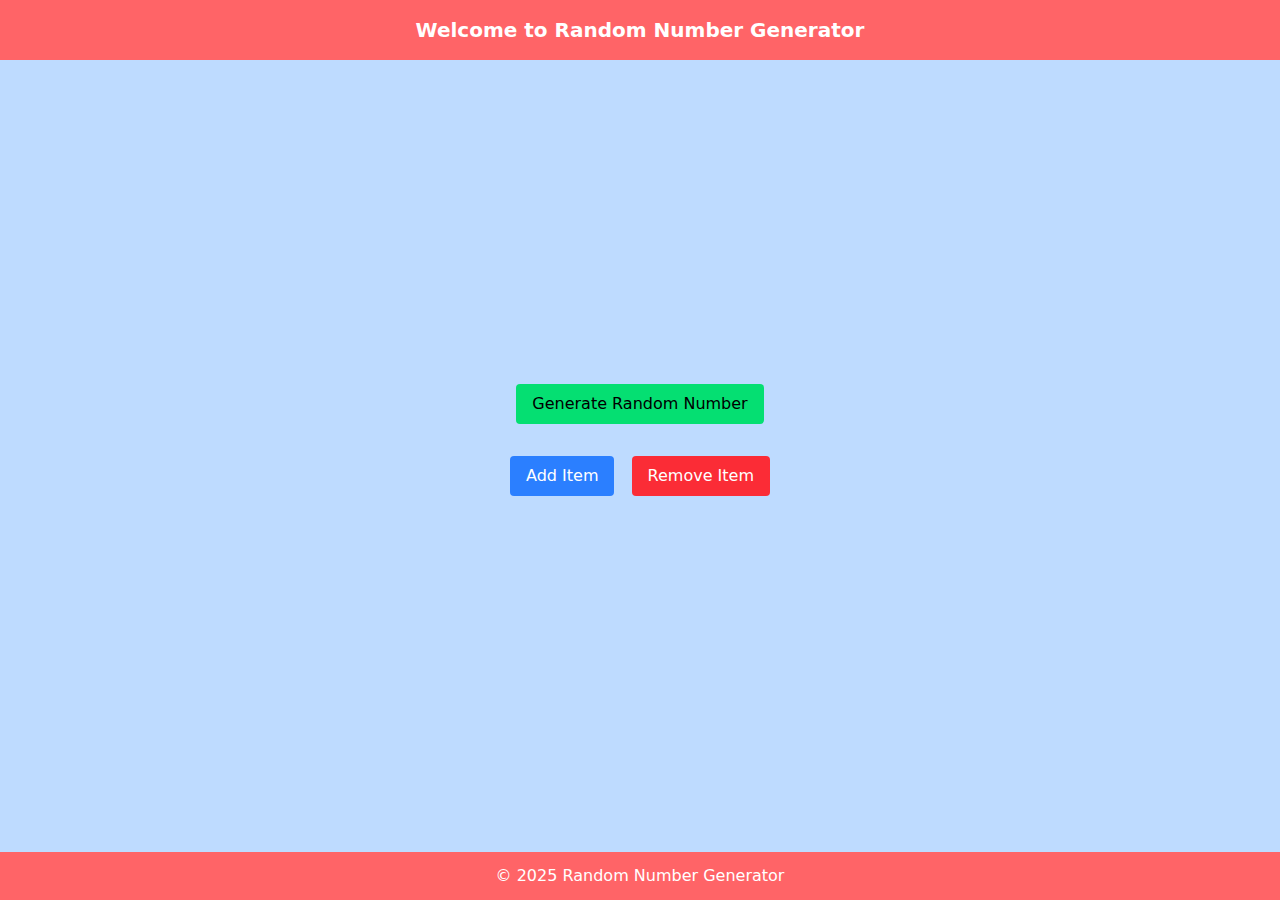
<file: program3/index.html>
<!DOCTYPE html>
<html>

<head>
    <meta charset="UTF-8">
    <title>Random Number Generator</title>

    <link rel="stylesheet" href="output.css">
    <script src="script.js" defer></script>

</head>

<body class="bg-blue-200 min-h-screen flex flex-col">

    <header class="bg-red-400 text-white text-center p-4 text-xl font-bold">
        Welcome to Random Number Generator
    </header>

    <main class="flex flex-col items-center justify-center flex-grow gap-4 p-6">

        <button onclick="generateRandomNumber()" class="bg-green-400 px-4 py-2 rounded hover:bg-green-500">
            Generate Random Number
        </button>

        <div id="randomNumber" class="font-bold text-lg"></div>

        <div class="space-x-3">

            <button onclick="addItem()" class="bg-blue-500 text-white px-4 py-2 rounded hover:bg-blue-600">
                Add Item
            </button>

            <button onclick="removeItem()" class="bg-red-500 text-white px-4 py-2 rounded hover:bg-red-600">
                Remove Item
            </button>

        </div>

        <ul id="itemList" class="list-disc mt-4 text-lg"></ul>

    </main>

    <footer class="bg-red-400 text-white text-center p-3">
        © 2025 Random Number Generator
    </footer>

</body>

</html>
</file>
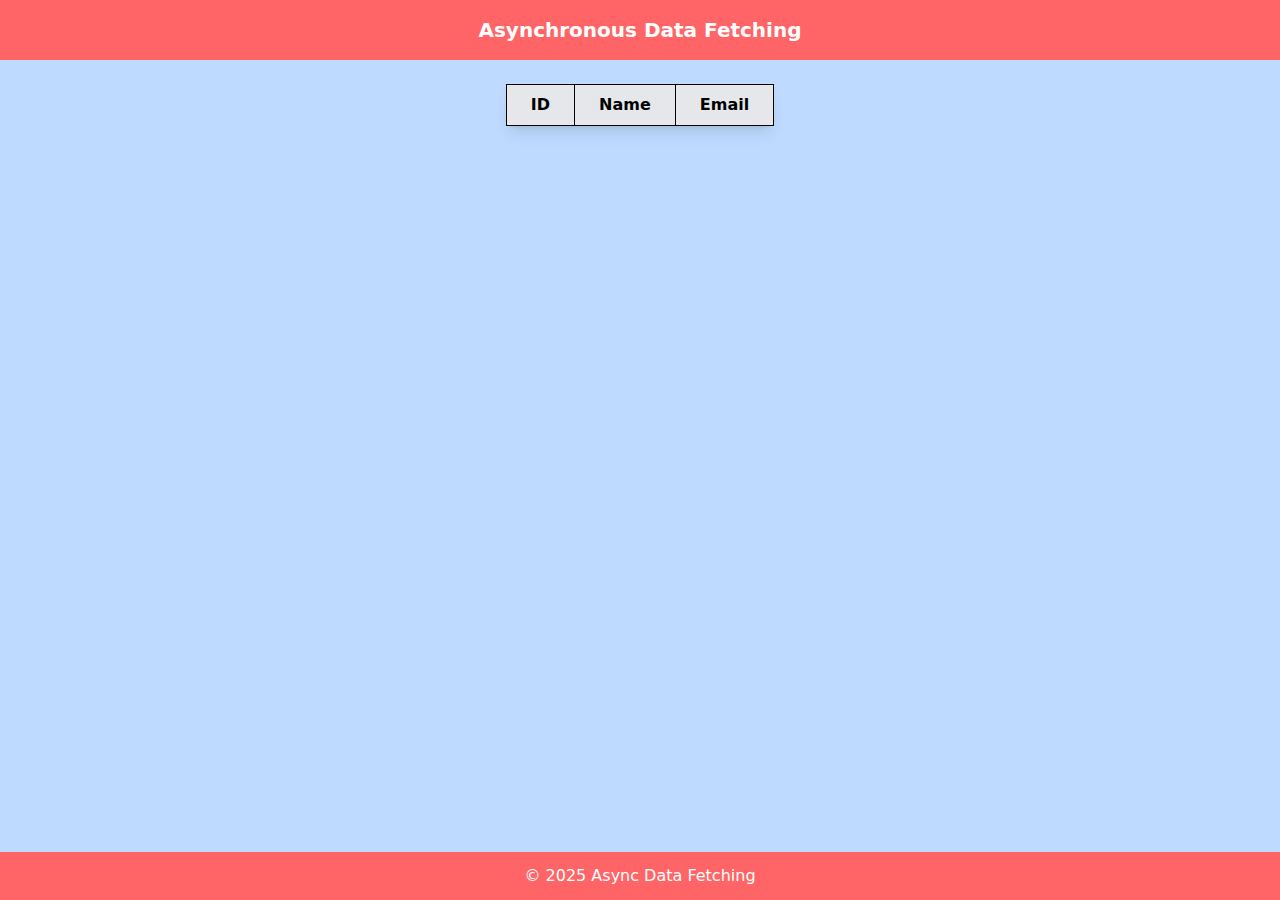
<file: program4/index.html>
<!DOCTYPE html>
<html>
<head>

<meta charset="UTF-8">
<title>Async Data Fetching</title>

<link rel="stylesheet" href="output.css">
<script src="script.js" defer></script>

</head>

<body class="bg-blue-200 min-h-screen flex flex-col">

<header class="bg-red-400 text-white text-center p-4 text-xl font-bold">
Asynchronous Data Fetching
</header>

<main class="flex flex-col items-center p-6 flex-grow">

<div id="loading" class="text-lg font-bold mb-4">
Loading...
</div>

<table class="border border-gray-400 bg-white shadow-lg">

<thead class="bg-gray-200">
<tr>
<th class="border px-6 py-2">ID</th>
<th class="border px-6 py-2">Name</th>
<th class="border px-6 py-2">Email</th>
</tr>
</thead>

<tbody id="dataBody"></tbody>

</table>

</main>

<footer class="bg-red-400 text-white text-center p-3">
© 2025 Async Data Fetching
</footer>

</body>
</html>
</file>
<file: program3/output.css>
/*! tailwindcss v4.2.1 | MIT License | https://tailwindcss.com */
@layer properties;
@layer theme, base, components, utilities;
@layer theme {
  :root, :host {
    --font-sans: ui-sans-serif, system-ui, sans-serif, "Apple Color Emoji",
      "Segoe UI Emoji", "Segoe UI Symbol", "Noto Color Emoji";
    --font-mono: ui-monospace, SFMono-Regular, Menlo, Monaco, Consolas, "Liberation Mono",
      "Courier New", monospace;
    --color-red-400: oklch(70.4% 0.191 22.216);
    --color-red-500: oklch(63.7% 0.237 25.331);
    --color-red-600: oklch(57.7% 0.245 27.325);
    --color-green-400: oklch(79.2% 0.209 151.711);
    --color-green-500: oklch(72.3% 0.219 149.579);
    --color-blue-200: oklch(88.2% 0.059 254.128);
    --color-blue-500: oklch(62.3% 0.214 259.815);
    --color-blue-600: oklch(54.6% 0.245 262.881);
    --color-white: #fff;
    --spacing: 0.25rem;
    --text-lg: 1.125rem;
    --text-lg--line-height: calc(1.75 / 1.125);
    --text-xl: 1.25rem;
    --text-xl--line-height: calc(1.75 / 1.25);
    --font-weight-bold: 700;
    --default-font-family: var(--font-sans);
    --default-mono-font-family: var(--font-mono);
  }
}
@layer base {
  *, ::after, ::before, ::backdrop, ::file-selector-button {
    box-sizing: border-box;
    margin: 0;
    padding: 0;
    border: 0 solid;
  }
  html, :host {
    line-height: 1.5;
    -webkit-text-size-adjust: 100%;
    tab-size: 4;
    font-family: var(--default-font-family, ui-sans-serif, system-ui, sans-serif, "Apple Color Emoji", "Segoe UI Emoji", "Segoe UI Symbol", "Noto Color Emoji");
    font-feature-settings: var(--default-font-feature-settings, normal);
    font-variation-settings: var(--default-font-variation-settings, normal);
    -webkit-tap-highlight-color: transparent;
  }
  hr {
    height: 0;
    color: inherit;
    border-top-width: 1px;
  }
  abbr:where([title]) {
    -webkit-text-decoration: underline dotted;
    text-decoration: underline dotted;
  }
  h1, h2, h3, h4, h5, h6 {
    font-size: inherit;
    font-weight: inherit;
  }
  a {
    color: inherit;
    -webkit-text-decoration: inherit;
    text-decoration: inherit;
  }
  b, strong {
    font-weight: bolder;
  }
  code, kbd, samp, pre {
    font-family: var(--default-mono-font-family, ui-monospace, SFMono-Regular, Menlo, Monaco, Consolas, "Liberation Mono", "Courier New", monospace);
    font-feature-settings: var(--default-mono-font-feature-settings, normal);
    font-variation-settings: var(--default-mono-font-variation-settings, normal);
    font-size: 1em;
  }
  small {
    font-size: 80%;
  }
  sub, sup {
    font-size: 75%;
    line-height: 0;
    position: relative;
    vertical-align: baseline;
  }
  sub {
    bottom: -0.25em;
  }
  sup {
    top: -0.5em;
  }
  table {
    text-indent: 0;
    border-color: inherit;
    border-collapse: collapse;
  }
  :-moz-focusring {
    outline: auto;
  }
  progress {
    vertical-align: baseline;
  }
  summary {
    display: list-item;
  }
  ol, ul, menu {
    list-style: none;
  }
  img, svg, video, canvas, audio, iframe, embed, object {
    display: block;
    vertical-align: middle;
  }
  img, video {
    max-width: 100%;
    height: auto;
  }
  button, input, select, optgroup, textarea, ::file-selector-button {
    font: inherit;
    font-feature-settings: inherit;
    font-variation-settings: inherit;
    letter-spacing: inherit;
    color: inherit;
    border-radius: 0;
    background-color: transparent;
    opacity: 1;
  }
  :where(select:is([multiple], [size])) optgroup {
    font-weight: bolder;
  }
  :where(select:is([multiple], [size])) optgroup option {
    padding-inline-start: 20px;
  }
  ::file-selector-button {
    margin-inline-end: 4px;
  }
  ::placeholder {
    opacity: 1;
  }
  @supports (not (-webkit-appearance: -apple-pay-button))  or (contain-intrinsic-size: 1px) {
    ::placeholder {
      color: currentcolor;
      @supports (color: color-mix(in lab, red, red)) {
        color: color-mix(in oklab, currentcolor 50%, transparent);
      }
    }
  }
  textarea {
    resize: vertical;
  }
  ::-webkit-search-decoration {
    -webkit-appearance: none;
  }
  ::-webkit-date-and-time-value {
    min-height: 1lh;
    text-align: inherit;
  }
  ::-webkit-datetime-edit {
    display: inline-flex;
  }
  ::-webkit-datetime-edit-fields-wrapper {
    padding: 0;
  }
  ::-webkit-datetime-edit, ::-webkit-datetime-edit-year-field, ::-webkit-datetime-edit-month-field, ::-webkit-datetime-edit-day-field, ::-webkit-datetime-edit-hour-field, ::-webkit-datetime-edit-minute-field, ::-webkit-datetime-edit-second-field, ::-webkit-datetime-edit-millisecond-field, ::-webkit-datetime-edit-meridiem-field {
    padding-block: 0;
  }
  ::-webkit-calendar-picker-indicator {
    line-height: 1;
  }
  :-moz-ui-invalid {
    box-shadow: none;
  }
  button, input:where([type="button"], [type="reset"], [type="submit"]), ::file-selector-button {
    appearance: button;
  }
  ::-webkit-inner-spin-button, ::-webkit-outer-spin-button {
    height: auto;
  }
  [hidden]:where(:not([hidden="until-found"])) {
    display: none !important;
  }
}
@layer utilities {
  .mt-4 {
    margin-top: calc(var(--spacing) * 4);
  }
  .flex {
    display: flex;
  }
  .table {
    display: table;
  }
  .min-h-screen {
    min-height: 100vh;
  }
  .flex-grow {
    flex-grow: 1;
  }
  .border-collapse {
    border-collapse: collapse;
  }
  .resize {
    resize: both;
  }
  .list-disc {
    list-style-type: disc;
  }
  .flex-col {
    flex-direction: column;
  }
  .items-center {
    align-items: center;
  }
  .justify-center {
    justify-content: center;
  }
  .gap-4 {
    gap: calc(var(--spacing) * 4);
  }
  .space-x-3 {
    :where(& > :not(:last-child)) {
      --tw-space-x-reverse: 0;
      margin-inline-start: calc(calc(var(--spacing) * 3) * var(--tw-space-x-reverse));
      margin-inline-end: calc(calc(var(--spacing) * 3) * calc(1 - var(--tw-space-x-reverse)));
    }
  }
  .rounded {
    border-radius: 0.25rem;
  }
  .border {
    border-style: var(--tw-border-style);
    border-width: 1px;
  }
  .bg-blue-200 {
    background-color: var(--color-blue-200);
  }
  .bg-blue-500 {
    background-color: var(--color-blue-500);
  }
  .bg-green-400 {
    background-color: var(--color-green-400);
  }
  .bg-red-400 {
    background-color: var(--color-red-400);
  }
  .bg-red-500 {
    background-color: var(--color-red-500);
  }
  .p-3 {
    padding: calc(var(--spacing) * 3);
  }
  .p-4 {
    padding: calc(var(--spacing) * 4);
  }
  .p-6 {
    padding: calc(var(--spacing) * 6);
  }
  .px-4 {
    padding-inline: calc(var(--spacing) * 4);
  }
  .py-2 {
    padding-block: calc(var(--spacing) * 2);
  }
  .text-center {
    text-align: center;
  }
  .text-lg {
    font-size: var(--text-lg);
    line-height: var(--tw-leading, var(--text-lg--line-height));
  }
  .text-xl {
    font-size: var(--text-xl);
    line-height: var(--tw-leading, var(--text-xl--line-height));
  }
  .font-bold {
    --tw-font-weight: var(--font-weight-bold);
    font-weight: var(--font-weight-bold);
  }
  .text-white {
    color: var(--color-white);
  }
  .underline {
    text-decoration-line: underline;
  }
  .outline {
    outline-style: var(--tw-outline-style);
    outline-width: 1px;
  }
  .hover\:bg-blue-600 {
    &:hover {
      @media (hover: hover) {
        background-color: var(--color-blue-600);
      }
    }
  }
  .hover\:bg-green-500 {
    &:hover {
      @media (hover: hover) {
        background-color: var(--color-green-500);
      }
    }
  }
  .hover\:bg-red-600 {
    &:hover {
      @media (hover: hover) {
        background-color: var(--color-red-600);
      }
    }
  }
}
@property --tw-space-x-reverse {
  syntax: "*";
  inherits: false;
  initial-value: 0;
}
@property --tw-border-style {
  syntax: "*";
  inherits: false;
  initial-value: solid;
}
@property --tw-font-weight {
  syntax: "*";
  inherits: false;
}
@property --tw-outline-style {
  syntax: "*";
  inherits: false;
  initial-value: solid;
}
@layer properties {
  @supports ((-webkit-hyphens: none) and (not (margin-trim: inline))) or ((-moz-orient: inline) and (not (color:rgb(from red r g b)))) {
    *, ::before, ::after, ::backdrop {
      --tw-space-x-reverse: 0;
      --tw-border-style: solid;
      --tw-font-weight: initial;
      --tw-outline-style: solid;
    }
  }
}
</file>
<file: program4/output.css>
/*! tailwindcss v4.2.1 | MIT License | https://tailwindcss.com */
@layer properties;
@layer theme, base, components, utilities;
@layer theme {
  :root, :host {
    --font-sans: ui-sans-serif, system-ui, sans-serif, "Apple Color Emoji",
      "Segoe UI Emoji", "Segoe UI Symbol", "Noto Color Emoji";
    --font-mono: ui-monospace, SFMono-Regular, Menlo, Monaco, Consolas, "Liberation Mono",
      "Courier New", monospace;
    --color-red-400: oklch(70.4% 0.191 22.216);
    --color-blue-200: oklch(88.2% 0.059 254.128);
    --color-gray-200: oklch(92.8% 0.006 264.531);
    --color-gray-400: oklch(70.7% 0.022 261.325);
    --color-white: #fff;
    --spacing: 0.25rem;
    --text-lg: 1.125rem;
    --text-lg--line-height: calc(1.75 / 1.125);
    --text-xl: 1.25rem;
    --text-xl--line-height: calc(1.75 / 1.25);
    --font-weight-bold: 700;
    --default-font-family: var(--font-sans);
    --default-mono-font-family: var(--font-mono);
  }
}
@layer base {
  *, ::after, ::before, ::backdrop, ::file-selector-button {
    box-sizing: border-box;
    margin: 0;
    padding: 0;
    border: 0 solid;
  }
  html, :host {
    line-height: 1.5;
    -webkit-text-size-adjust: 100%;
    tab-size: 4;
    font-family: var(--default-font-family, ui-sans-serif, system-ui, sans-serif, "Apple Color Emoji", "Segoe UI Emoji", "Segoe UI Symbol", "Noto Color Emoji");
    font-feature-settings: var(--default-font-feature-settings, normal);
    font-variation-settings: var(--default-font-variation-settings, normal);
    -webkit-tap-highlight-color: transparent;
  }
  hr {
    height: 0;
    color: inherit;
    border-top-width: 1px;
  }
  abbr:where([title]) {
    -webkit-text-decoration: underline dotted;
    text-decoration: underline dotted;
  }
  h1, h2, h3, h4, h5, h6 {
    font-size: inherit;
    font-weight: inherit;
  }
  a {
    color: inherit;
    -webkit-text-decoration: inherit;
    text-decoration: inherit;
  }
  b, strong {
    font-weight: bolder;
  }
  code, kbd, samp, pre {
    font-family: var(--default-mono-font-family, ui-monospace, SFMono-Regular, Menlo, Monaco, Consolas, "Liberation Mono", "Courier New", monospace);
    font-feature-settings: var(--default-mono-font-feature-settings, normal);
    font-variation-settings: var(--default-mono-font-variation-settings, normal);
    font-size: 1em;
  }
  small {
    font-size: 80%;
  }
  sub, sup {
    font-size: 75%;
    line-height: 0;
    position: relative;
    vertical-align: baseline;
  }
  sub {
    bottom: -0.25em;
  }
  sup {
    top: -0.5em;
  }
  table {
    text-indent: 0;
    border-color: inherit;
    border-collapse: collapse;
  }
  :-moz-focusring {
    outline: auto;
  }
  progress {
    vertical-align: baseline;
  }
  summary {
    display: list-item;
  }
  ol, ul, menu {
    list-style: none;
  }
  img, svg, video, canvas, audio, iframe, embed, object {
    display: block;
    vertical-align: middle;
  }
  img, video {
    max-width: 100%;
    height: auto;
  }
  button, input, select, optgroup, textarea, ::file-selector-button {
    font: inherit;
    font-feature-settings: inherit;
    font-variation-settings: inherit;
    letter-spacing: inherit;
    color: inherit;
    border-radius: 0;
    background-color: transparent;
    opacity: 1;
  }
  :where(select:is([multiple], [size])) optgroup {
    font-weight: bolder;
  }
  :where(select:is([multiple], [size])) optgroup option {
    padding-inline-start: 20px;
  }
  ::file-selector-button {
    margin-inline-end: 4px;
  }
  ::placeholder {
    opacity: 1;
  }
  @supports (not (-webkit-appearance: -apple-pay-button))  or (contain-intrinsic-size: 1px) {
    ::placeholder {
      color: currentcolor;
      @supports (color: color-mix(in lab, red, red)) {
        color: color-mix(in oklab, currentcolor 50%, transparent);
      }
    }
  }
  textarea {
    resize: vertical;
  }
  ::-webkit-search-decoration {
    -webkit-appearance: none;
  }
  ::-webkit-date-and-time-value {
    min-height: 1lh;
    text-align: inherit;
  }
  ::-webkit-datetime-edit {
    display: inline-flex;
  }
  ::-webkit-datetime-edit-fields-wrapper {
    padding: 0;
  }
  ::-webkit-datetime-edit, ::-webkit-datetime-edit-year-field, ::-webkit-datetime-edit-month-field, ::-webkit-datetime-edit-day-field, ::-webkit-datetime-edit-hour-field, ::-webkit-datetime-edit-minute-field, ::-webkit-datetime-edit-second-field, ::-webkit-datetime-edit-millisecond-field, ::-webkit-datetime-edit-meridiem-field {
    padding-block: 0;
  }
  ::-webkit-calendar-picker-indicator {
    line-height: 1;
  }
  :-moz-ui-invalid {
    box-shadow: none;
  }
  button, input:where([type="button"], [type="reset"], [type="submit"]), ::file-selector-button {
    appearance: button;
  }
  ::-webkit-inner-spin-button, ::-webkit-outer-spin-button {
    height: auto;
  }
  [hidden]:where(:not([hidden="until-found"])) {
    display: none !important;
  }
}
@layer utilities {
  .mb-4 {
    margin-bottom: calc(var(--spacing) * 4);
  }
  .block {
    display: block;
  }
  .flex {
    display: flex;
  }
  .min-h-screen {
    min-height: 100vh;
  }
  .flex-grow {
    flex-grow: 1;
  }
  .flex-col {
    flex-direction: column;
  }
  .items-center {
    align-items: center;
  }
  .border {
    border-style: var(--tw-border-style);
    border-width: 1px;
  }
  .border-gray-400 {
    border-color: var(--color-gray-400);
  }
  .bg-blue-200 {
    background-color: var(--color-blue-200);
  }
  .bg-gray-200 {
    background-color: var(--color-gray-200);
  }
  .bg-red-400 {
    background-color: var(--color-red-400);
  }
  .bg-white {
    background-color: var(--color-white);
  }
  .p-3 {
    padding: calc(var(--spacing) * 3);
  }
  .p-4 {
    padding: calc(var(--spacing) * 4);
  }
  .p-6 {
    padding: calc(var(--spacing) * 6);
  }
  .px-4 {
    padding-inline: calc(var(--spacing) * 4);
  }
  .px-6 {
    padding-inline: calc(var(--spacing) * 6);
  }
  .py-2 {
    padding-block: calc(var(--spacing) * 2);
  }
  .text-center {
    text-align: center;
  }
  .text-lg {
    font-size: var(--text-lg);
    line-height: var(--tw-leading, var(--text-lg--line-height));
  }
  .text-xl {
    font-size: var(--text-xl);
    line-height: var(--tw-leading, var(--text-xl--line-height));
  }
  .font-bold {
    --tw-font-weight: var(--font-weight-bold);
    font-weight: var(--font-weight-bold);
  }
  .text-white {
    color: var(--color-white);
  }
  .shadow-lg {
    --tw-shadow: 0 10px 15px -3px var(--tw-shadow-color, rgb(0 0 0 / 0.1)), 0 4px 6px -4px var(--tw-shadow-color, rgb(0 0 0 / 0.1));
    box-shadow: var(--tw-inset-shadow), var(--tw-inset-ring-shadow), var(--tw-ring-offset-shadow), var(--tw-ring-shadow), var(--tw-shadow);
  }
}
@property --tw-border-style {
  syntax: "*";
  inherits: false;
  initial-value: solid;
}
@property --tw-font-weight {
  syntax: "*";
  inherits: false;
}
@property --tw-shadow {
  syntax: "*";
  inherits: false;
  initial-value: 0 0 #0000;
}
@property --tw-shadow-color {
  syntax: "*";
  inherits: false;
}
@property --tw-shadow-alpha {
  syntax: "<percentage>";
  inherits: false;
  initial-value: 100%;
}
@property --tw-inset-shadow {
  syntax: "*";
  inherits: false;
  initial-value: 0 0 #0000;
}
@property --tw-inset-shadow-color {
  syntax: "*";
  inherits: false;
}
@property --tw-inset-shadow-alpha {
  syntax: "<percentage>";
  inherits: false;
  initial-value: 100%;
}
@property --tw-ring-color {
  syntax: "*";
  inherits: false;
}
@property --tw-ring-shadow {
  syntax: "*";
  inherits: false;
  initial-value: 0 0 #0000;
}
@property --tw-inset-ring-color {
  syntax: "*";
  inherits: false;
}
@property --tw-inset-ring-shadow {
  syntax: "*";
  inherits: false;
  initial-value: 0 0 #0000;
}
@property --tw-ring-inset {
  syntax: "*";
  inherits: false;
}
@property --tw-ring-offset-width {
  syntax: "<length>";
  inherits: false;
  initial-value: 0px;
}
@property --tw-ring-offset-color {
  syntax: "*";
  inherits: false;
  initial-value: #fff;
}
@property --tw-ring-offset-shadow {
  syntax: "*";
  inherits: false;
  initial-value: 0 0 #0000;
}
@layer properties {
  @supports ((-webkit-hyphens: none) and (not (margin-trim: inline))) or ((-moz-orient: inline) and (not (color:rgb(from red r g b)))) {
    *, ::before, ::after, ::backdrop {
      --tw-border-style: solid;
      --tw-font-weight: initial;
      --tw-shadow: 0 0 #0000;
      --tw-shadow-color: initial;
      --tw-shadow-alpha: 100%;
      --tw-inset-shadow: 0 0 #0000;
      --tw-inset-shadow-color: initial;
      --tw-inset-shadow-alpha: 100%;
      --tw-ring-color: initial;
      --tw-ring-shadow: 0 0 #0000;
      --tw-inset-ring-color: initial;
      --tw-inset-ring-shadow: 0 0 #0000;
      --tw-ring-inset: initial;
      --tw-ring-offset-width: 0px;
      --tw-ring-offset-color: #fff;
      --tw-ring-offset-shadow: 0 0 #0000;
    }
  }
}
</file>
